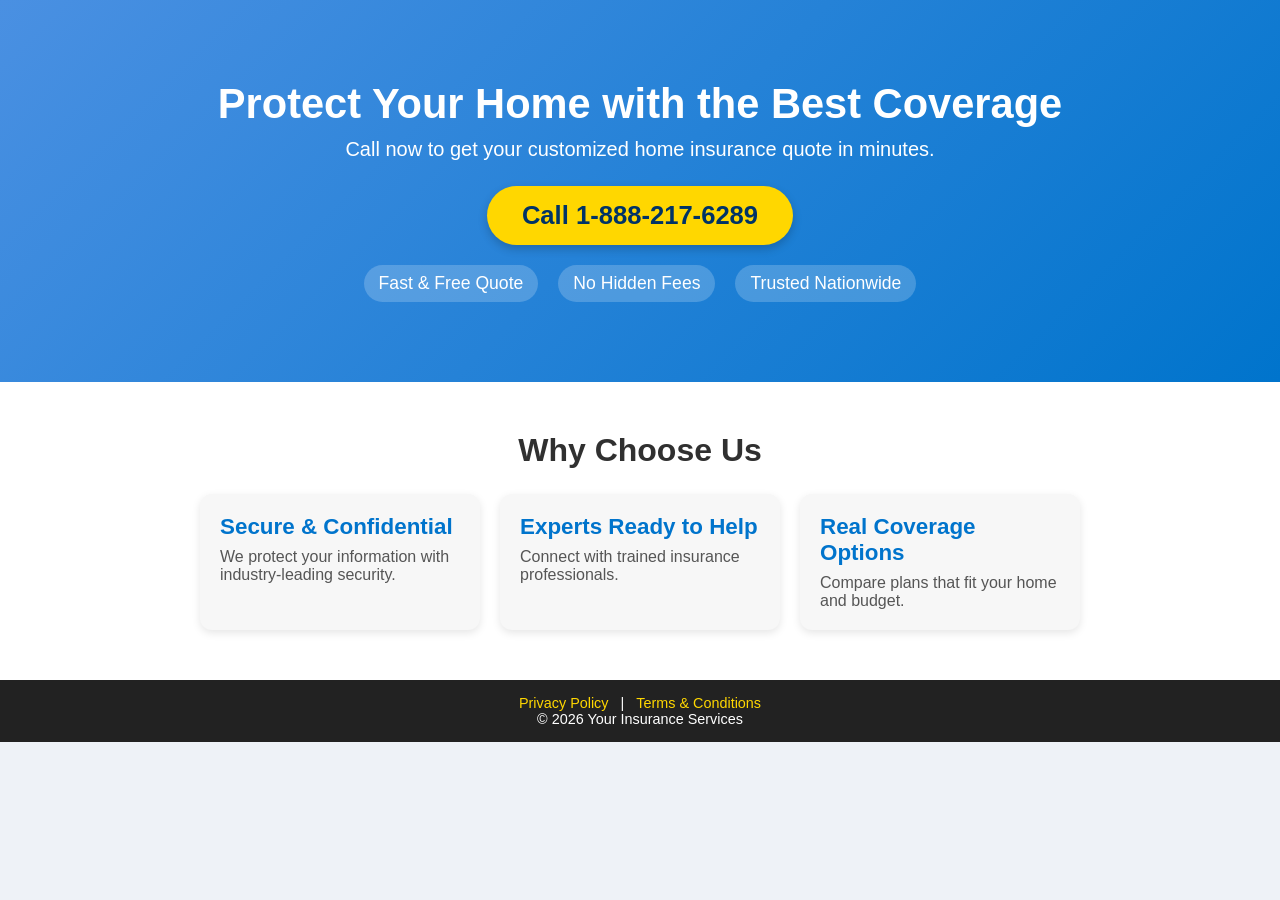
<file: index.html>
<!DOCTYPE html>
<html lang="en">
<head>
    <meta charset="UTF-8">
    <meta name="viewport" content="width=device-width, initial-scale=1.0">
    <title>Home Insurance Quote — Call Now</title>
    <link rel="stylesheet" href="style.css">
</head>
<body>

<section class="hero">
    <div class="hero-content">
        <h1>Protect Your Home with the Best Coverage</h1>
        <p class="subheading">Call now to get your customized home insurance quote in minutes.</p>

        <a href="tel:+18882176289" class="cta-btn">Call 1-888-217-6289</a>

        <ul class="benefits">
            <li>Fast & Free Quote</li>
            <li>No Hidden Fees</li>
            <li>Trusted Nationwide</li>
        </ul>
    </div>
</section>

<section class="trust-section">
    <h2>Why Choose Us</h2>
    <div class="trust-cards">
        <div class="trust-card">
            <h3>Secure & Confidential</h3>
            <p>We protect your information with industry‑leading security.</p>
        </div>
        <div class="trust-card">
            <h3>Experts Ready to Help</h3>
            <p>Connect with trained insurance professionals.</p>
        </div>
        <div class="trust-card">
            <h3>Real Coverage Options</h3>
            <p>Compare plans that fit your home and budget.</p>
        </div>
    </div>
</section>

<footer class="footer">
    <p><a href="privacy-policy.html" class="footer-link">Privacy Policy</a> | <a href="terms-conditions.html" class="footer-link">Terms & Conditions</a></p>
    <p>&copy; 2026 Your Insurance Services</p>
</footer>

</body>
</html>
</file>
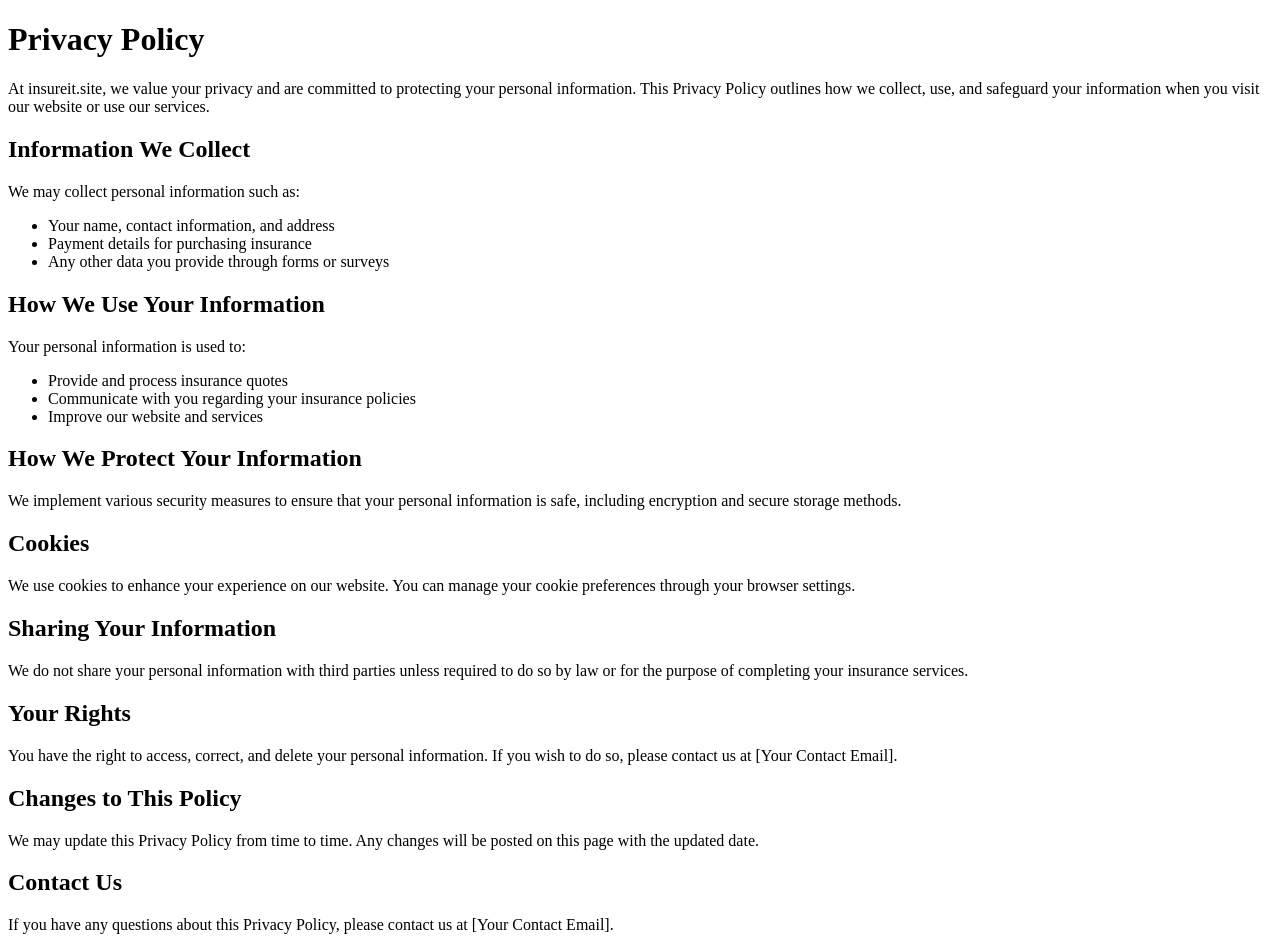
<file: privacy-policy.html>
<!DOCTYPE html>
<html lang="en">
<head>
    <meta charset="UTF-8">
    <meta name="viewport" content="width=device-width, initial-scale=1.0">
    <title>Privacy Policy - Home Insurance</title>
</head>
<body>
    <h1>Privacy Policy</h1>
    <p>At insureit.site, we value your privacy and are committed to protecting your personal information. This Privacy Policy outlines how we collect, use, and safeguard your information when you visit our website or use our services.</p>

    <h2>Information We Collect</h2>
    <p>We may collect personal information such as:</p>
    <ul>
        <li>Your name, contact information, and address</li>
        <li>Payment details for purchasing insurance</li>
        <li>Any other data you provide through forms or surveys</li>
    </ul>

    <h2>How We Use Your Information</h2>
    <p>Your personal information is used to:</p>
    <ul>
        <li>Provide and process insurance quotes</li>
        <li>Communicate with you regarding your insurance policies</li>
        <li>Improve our website and services</li>
    </ul>

    <h2>How We Protect Your Information</h2>
    <p>We implement various security measures to ensure that your personal information is safe, including encryption and secure storage methods.</p>

    <h2>Cookies</h2>
    <p>We use cookies to enhance your experience on our website. You can manage your cookie preferences through your browser settings.</p>

    <h2>Sharing Your Information</h2>
    <p>We do not share your personal information with third parties unless required to do so by law or for the purpose of completing your insurance services.</p>

    <h2>Your Rights</h2>
    <p>You have the right to access, correct, and delete your personal information. If you wish to do so, please contact us at [Your Contact Email].</p>

    <h2>Changes to This Policy</h2>
    <p>We may update this Privacy Policy from time to time. Any changes will be posted on this page with the updated date.</p>

    <h2>Contact Us</h2>
    <p>If you have any questions about this Privacy Policy, please contact us at [Your Contact Email].</p>
</body>
</html>
</file>
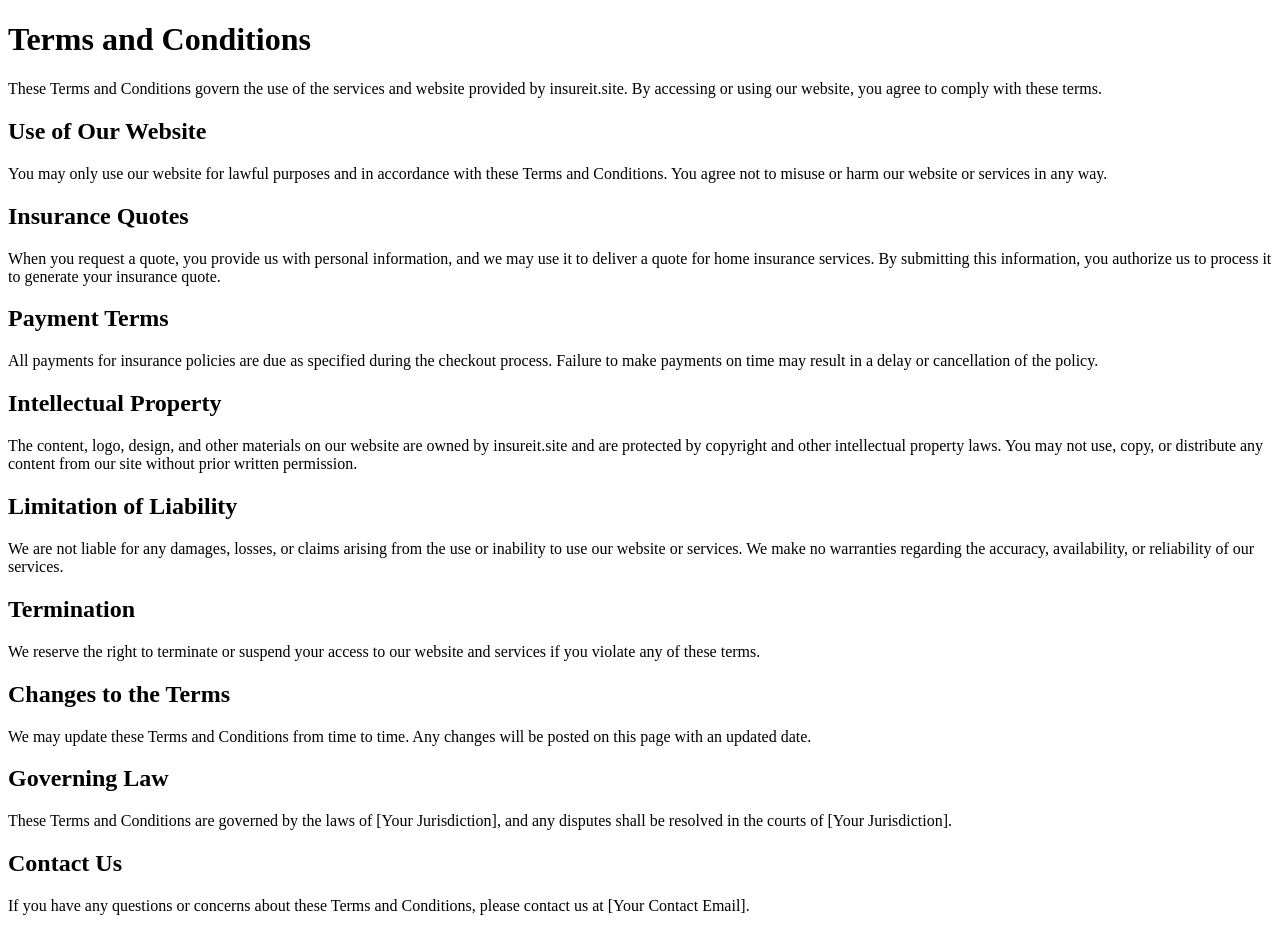
<file: terms-conditions.html>
<!DOCTYPE html>
<html lang="en">
<head>
    <meta charset="UTF-8">
    <meta name="viewport" content="width=device-width, initial-scale=1.0">
    <title>Terms and Conditions - Home Insurance</title>
</head>
<body>
    <h1>Terms and Conditions</h1>
    <p>These Terms and Conditions govern the use of the services and website provided by insureit.site. By accessing or using our website, you agree to comply with these terms.</p>

    <h2>Use of Our Website</h2>
    <p>You may only use our website for lawful purposes and in accordance with these Terms and Conditions. You agree not to misuse or harm our website or services in any way.</p>

    <h2>Insurance Quotes</h2>
    <p>When you request a quote, you provide us with personal information, and we may use it to deliver a quote for home insurance services. By submitting this information, you authorize us to process it to generate your insurance quote.</p>

    <h2>Payment Terms</h2>
    <p>All payments for insurance policies are due as specified during the checkout process. Failure to make payments on time may result in a delay or cancellation of the policy.</p>

    <h2>Intellectual Property</h2>
    <p>The content, logo, design, and other materials on our website are owned by insureit.site and are protected by copyright and other intellectual property laws. You may not use, copy, or distribute any content from our site without prior written permission.</p>

    <h2>Limitation of Liability</h2>
    <p>We are not liable for any damages, losses, or claims arising from the use or inability to use our website or services. We make no warranties regarding the accuracy, availability, or reliability of our services.</p>

    <h2>Termination</h2>
    <p>We reserve the right to terminate or suspend your access to our website and services if you violate any of these terms.</p>

    <h2>Changes to the Terms</h2>
    <p>We may update these Terms and Conditions from time to time. Any changes will be posted on this page with an updated date.</p>

    <h2>Governing Law</h2>
    <p>These Terms and Conditions are governed by the laws of [Your Jurisdiction], and any disputes shall be resolved in the courts of [Your Jurisdiction].</p>

    <h2>Contact Us</h2>
    <p>If you have any questions or concerns about these Terms and Conditions, please contact us at [Your Contact Email].</p>
</body>
</html>
</file>
<file: style.css>
/* Global Styles */
* {
    margin: 0;
    padding: 0;
    box-sizing: border-box;
}

body {
    font-family: "Helvetica Neue", Arial, sans-serif;
    background-color: #eef2f7;
    color: #1a1a1a;
}

/* Hero Section */
.hero {
    background: linear-gradient(135deg, #4a90e2 0%, #0074cc 100%);
    color: #fff;
    padding: 80px 20px;
    text-align: center;
}

.hero-content h1 {
    font-size: 2.6rem;
    margin-bottom: 10px;
    font-weight: bold;
}

.hero .subheading {
    font-size: 1.25rem;
    margin-bottom: 25px;
}

.cta-btn {
    display: inline-block;
    background-color: #ffd700;
    color: #003366;
    font-size: 1.6rem;
    font-weight: bold;
    padding: 15px 35px;
    text-decoration: none;
    border-radius: 50px;
    box-shadow: 0px 4px 10px rgba(0, 0, 0, 0.2);
    transition: 0.3s ease;
}

.cta-btn:hover {
    background-color: #ffe960;
    color: #002244;
}

/* Benefits List */
.benefits {
    margin-top: 20px;
    list-style: none;
    display: flex;
    justify-content: center;
    gap: 20px;
    font-size: 1.1rem;
}

.benefits li {
    background: rgba(255, 255, 255, 0.2);
    padding: 8px 15px;
    border-radius: 20px;
}

/* Trust Section */
.trust-section {
    padding: 50px 20px;
    background: #fff;
    text-align: center;
}

.trust-section h2 {
    font-size: 2rem;
    margin-bottom: 25px;
    color: #303030;
}

.trust-cards {
    display: flex;
    flex-wrap: wrap;
    gap: 20px;
    justify-content: center;
}

.trust-card {
    background: #f7f7f7;
    border-radius: 12px;
    padding: 20px;
    width: 280px;
    box-shadow: 0px 3px 8px rgba(0,0,0,0.1);
    text-align: left;
}

.trust-card h3 {
    font-size: 1.4rem;
    margin-bottom: 8px;
    color: #0074cc;
}

.trust-card p {
    font-size: 1rem;
    color: #555;
}

/* Footer */
.footer {
    text-align: center;
    padding: 15px 20px;
    background: #222;
    color: #fff;
    font-size: 0.9rem;
}

.footer-link {
    color: #ffd700;
    text-decoration: none;
    margin: 0 8px;
}

.footer-link:hover {
    text-decoration: underline;
}

/* Media Queries */
@media (max-width: 768px) {
    .hero-content h1 {
        font-size: 2rem;
    }
    .cta-btn {
        font-size: 1.4rem;
    }
    .trust-cards {
        flex-direction: column;
        align-items: center;
    }
}
</file>
